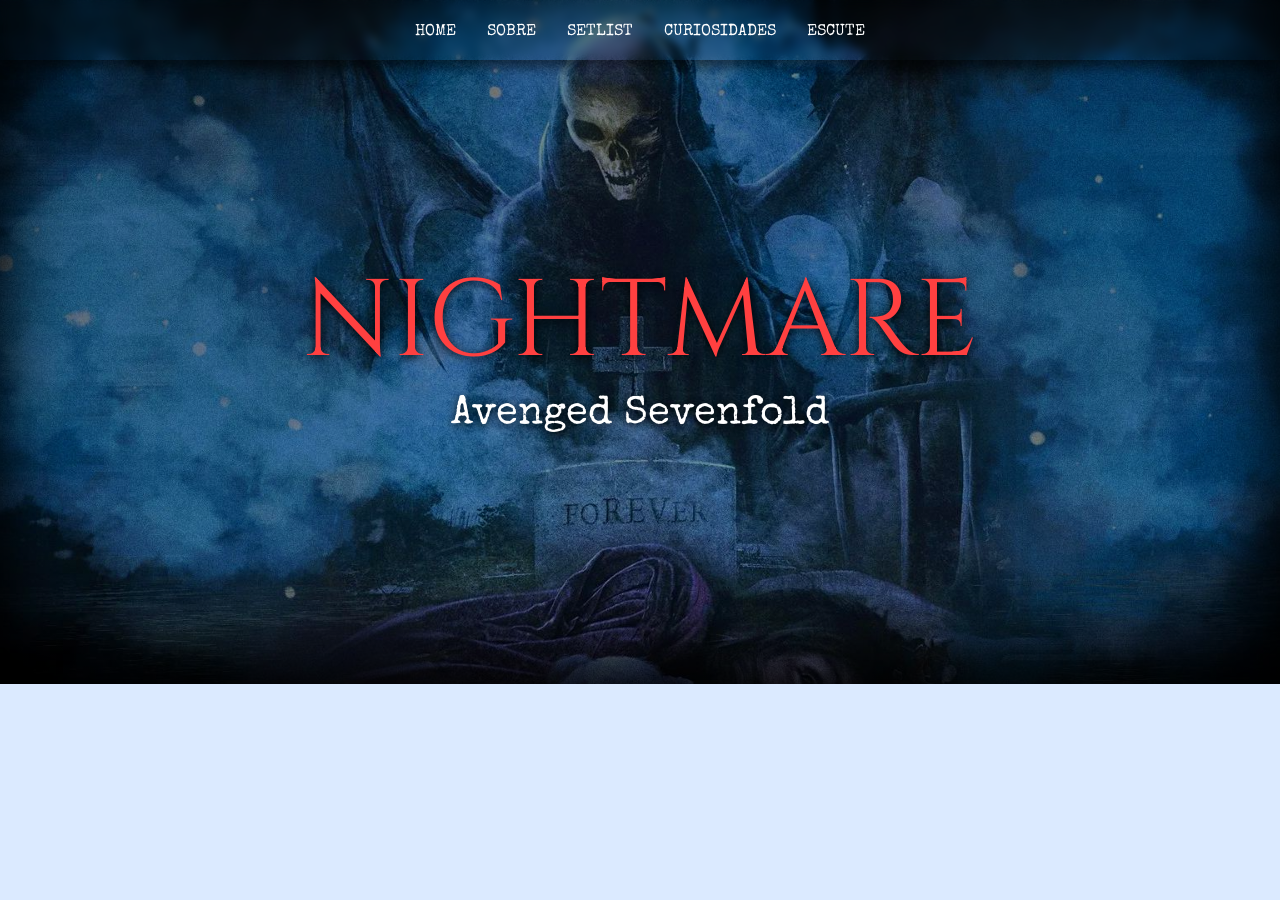
<file: index.html>
<!DOCTYPE html>
<html lang="pt-br">
<head>
    <meta charset="UTF-8">
    <meta name="viewport" content="width=device-width, initial-scale=1.0">
    <link rel="stylesheet" href="CSS/style.css">
    <title>Nightmare</title>
</head>
<body>
    <header class="header">

        <div class="container">

            <nav class="navbar">
                <ul class="nav-list">
                    <li><a href="#">HOME</a></li>
                    <li><a href="#sobre">SOBRE</a></li>
                    <li><a href="#">SETLIST</a></li>
                    <li><a href="#">CURIOSIDADES</a></li>
                    <li><a href="#">ESCUTE</a></li>
                </ul>
            </nav>

        </div>

    </header>

    <section class="banner">
        <h1 id="titulo"><a href="https://open.spotify.com/intl-pt/album/7vfuTRXIAYJz5Uc8SddnTr?si=HeuATMFdQ7y-NiDS0_u4SQ" target="_blank" rel="noreferrer noopener">NIGHTMARE</a></h1>
        <h2 id="sub-titulo"><a href="https://open.spotify.com/intl-pt/artist/0nmQIMXWTXfhgOBdNzhGOs?si=-BmN__ZKR6OogwmcAwS51A" target="_blank" rel="noreferrer noopener">Avenged Sevenfold</a></h2>
    </section>
    </main>
</body>
</html>
</file>
<file: CSS/style.css>
@charset "UTF-8";

@import url('https://fonts.googleapis.com/css2?family=Special+Elite&display=swap');

@import url('https://fonts.googleapis.com/css2?family=Cinzel:wght@400..900&display=swap');

@import url('https://fonts.googleapis.com/css2?family=Arimo:ital,wght@0,400..700;1,400..700&display=swap');

* {
    margin: 0px;
    padding: 0px;
    font-family: Arial, Helvetica, sans-serif;
    box-sizing: border-box;
}

:root {
    --fonte-destaque: "Special Elite", system-ui;
    --fonte-complementar: "Cinzel", serif;
    --fonte-padrao: "Arimo", sans-serif;
}

body {
    background-color: #dbeaff;
}

header {
    width: 100%;
    position: fixed;
    top: 0;
    left: 0;
}

.navbar {
    backdrop-filter: blur(4px);
    box-shadow: 0px 8px 10px rgba(0, 0, 0, 0.479);
    display: flex;
    justify-content: center;
    align-items: center;
    height: 60px;
}

.nav-list {
    list-style-type: none;
    display: flex;
    gap: 31px;
}

.nav-list a {
    font-family: var(--fonte-destaque);
    color: #ffffff;
    text-decoration: none;
    display: inline-block;
    transition: 0.1s;
}

.nav-list li:nth-child(odd) a:hover {
    transform: rotate(-10deg);
    font-size: 1.1rem;
}

.nav-list li:nth-child(even) a:hover {
    transform: rotate(10deg);
}

.banner {
    background:
        linear-gradient(to bottom, rgba(0,0,0,0.4), rgba(0,0,0,0.2)),
        url("../imagens/header.jpg");
    background-size: cover;    
	background-position: 47% 10%;    
	background-repeat: no-repeat;
    background-attachment: fixed;
    height: 76vh;
    box-shadow: inset 0px -17px 72px 5px black;

    display: flex;
    flex-direction: column;
    justify-content: center;
    align-items: center;
}

.banner h1 {
    font-family: var(--fonte-complementar);
    color: #FF4040;
    font-weight: normal;
    font-size: 6.8rem;
    text-shadow: 0px 2px 10px black;
    transition: 0.1s;
}

.banner h1 a {
    color: #FF4040;
    text-decoration: none;
    font-family: var(--fonte-complementar);
}

.banner h1:hover {
    transform: rotate(2deg);
    font-size: 6.9rem;
}

.banner h2 {
    font-family: var(--fonte-destaque);
    color: #fff;
    font-weight: normal;
    font-size: 2.5rem;
    text-shadow: 0px 2px 10px black;
    transition: 0.1s;
}

.banner h2 a {
    color: #ffffff;
    text-decoration: none;
    font-family: var(--fonte-destaque);
}

.banner h2:hover {
    transform: rotate(-2deg);
    font-size: 2.6rem;
}
</file>
